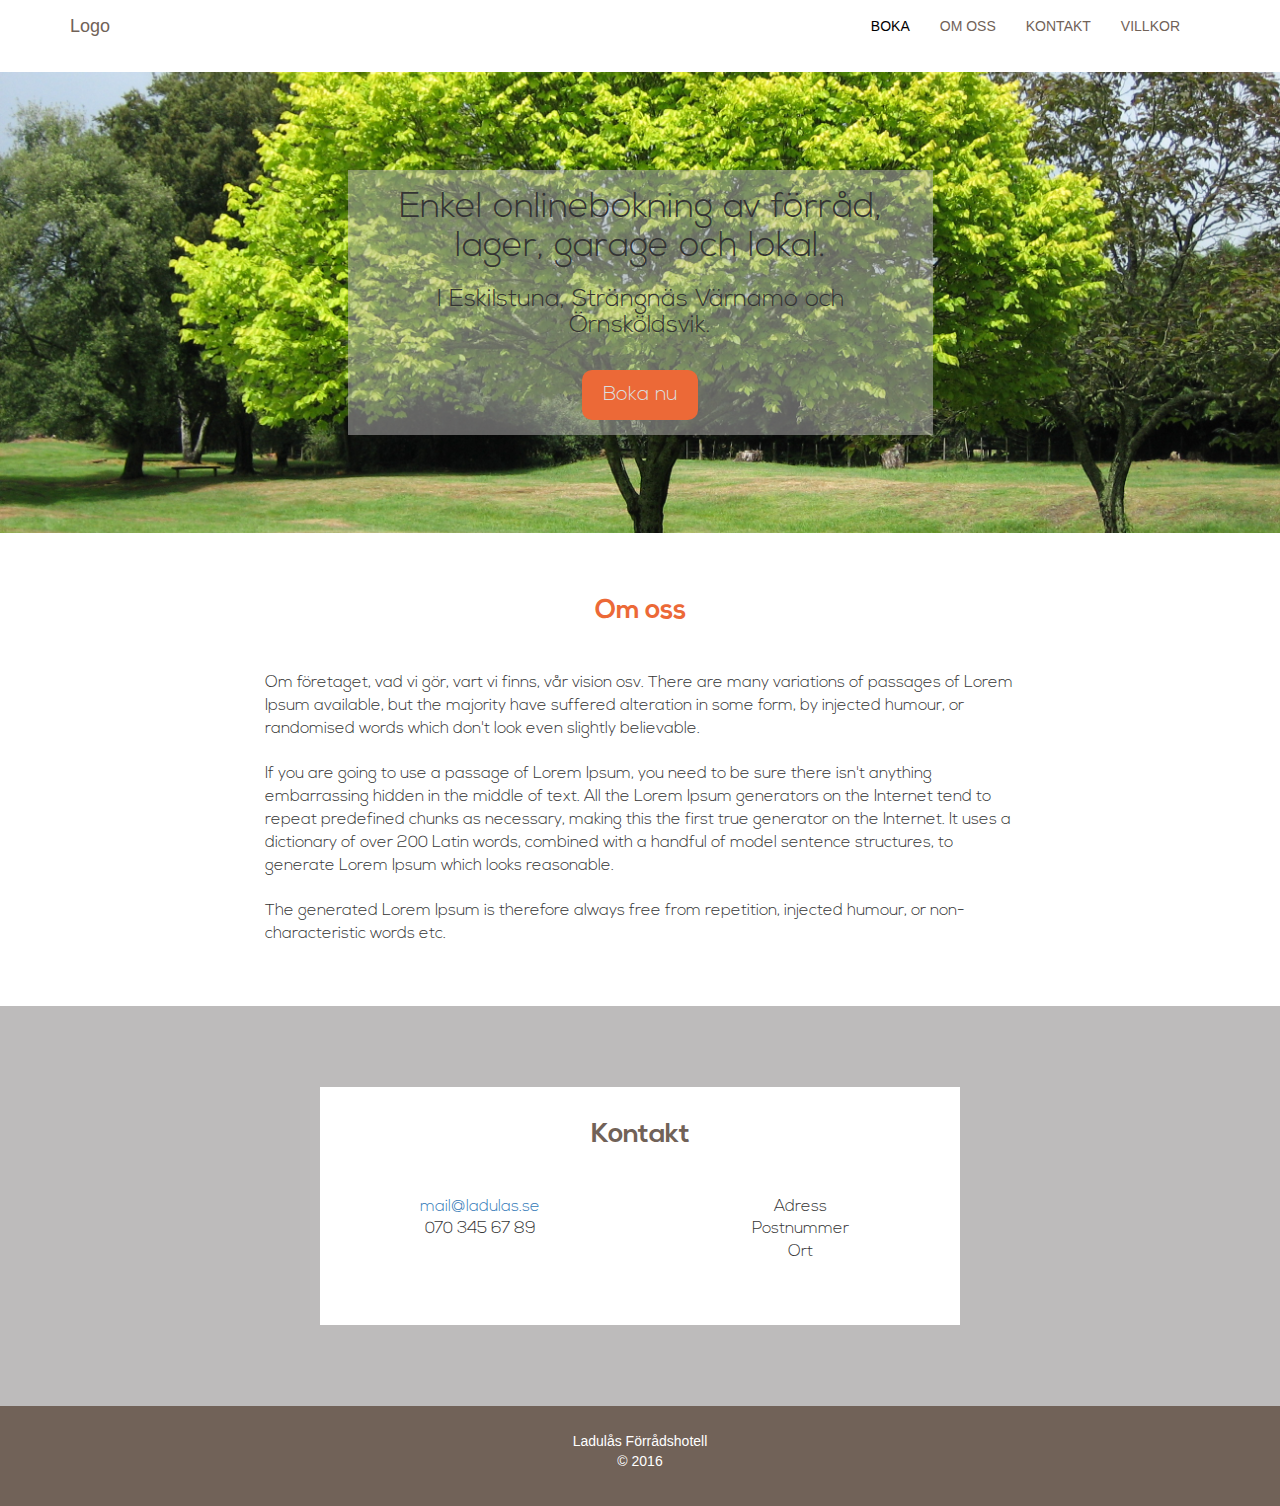
<file: index.html>
<!DOCTYPE html>
<html>
<head>
  <!-- Latest compiled and minified CSS -->
  <link rel="stylesheet" href="http://maxcdn.bootstrapcdn.com/bootstrap/3.3.6/css/bootstrap.min.css">

  <!-- jQuery library -->
  <script src="https://ajax.googleapis.com/ajax/libs/jquery/1.12.0/jquery.min.js"></script>

  <!-- Latest compiled JavaScript -->
  <script src="http://maxcdn.bootstrapcdn.com/bootstrap/3.3.6/js/bootstrap.min.js"></script>

  <!-- <link rel="stylesheet" type="text/css" href="css/bootstrap.css">  asdasd-->
  <link rel="stylesheet" type="text/css" href="css/style.css">

  <script type="text/javascript">
  jQuery(document).ready(function($) {
    $(".scroll").click(function(event) {
    event.preventDefault();
    $('html,body').animate( { scrollTop:$(this.hash).offset().top } , 1000);
    } );
  } );
</script>

  <meta name="viewport" content="width=device-width, initial-scale=1">
  <title>Ladulås Lager</title>

  <meta charset=utf-8 />
  <title>JS Bin</title>
</head>
<body>


<!-- NAVBAR -->
  <nav class="navbar navbar-default">
    <div class="container">
      <div class="navbar-header">
        <button type="button" class="navbar-toggle" data-toggle="collapse" data-target="#myNavbar">
          <span class="icon-bar"></span>
          <span class="icon-bar"></span>
          <span class="icon-bar"></span>                        
        </button>
        <a class="navbar-brand" href="#">Logo</a>
      </div>
      <div class="collapse navbar-collapse navbar-right" id="myNavbar">
        <ul class="nav navbar-nav">
          <li class="active"><a href="lista.html">BOKA</a></li>
          <li><a href="#omoss" class="scroll">OM OSS</a></li>
          <li><a href="#kontakt" class="scroll">KONTAKT</a></li>
          <li><a href="#kontakt" class="scroll">VILLKOR</a></li>
        </ul>
      </div>
    </div>
  </nav>

  <!-- JUMBOTRON -->
  <div class="jumbotron">
    <div class="container">
      <div class="row jumbotronpadda">
        <div class="col-sm-3"></div>
        <div class="col-sm-6 containercolor">
          <h1>Enkel onlinebokning av förråd, lager, garage och lokal.</h1>
          <h3>I Eskilstuna, Strängnäs Värnamo och Örnsköldsvik.</h3>
          <br><p align="center">
          <a href="lista.html" class="btn">Boka nu</a></p>
        </div>
        <div class="col-sm-3"></div>
      </div>
    </div>
  </div>




    <div class="container">
    <div class="row">
      <div class="col-sm-2"></div>
      <div class="col-sm-8">
        <a id="omoss"></a>
        <p align="center" class="rubrikomoss"><b>Om oss</b></p>
        <p class="infotext">Om företaget, vad vi gör, vart vi finns, vår vision osv. There are many variations of passages of
          Lorem Ipsum available, but the majority have suffered alteration in some form, by injected
          humour, or randomised words which don't look even slightly believable.
        <br><br>If you are going to use a passage of Lorem Ipsum, you need to be sure there isn't anything embarrassing
          hidden in the middle of text. All the Lorem Ipsum generators on the Internet tend to
          repeat predefined chunks as necessary, making this the first true generator on the Internet. It uses
          a dictionary of over 200 Latin words, combined with a handful of model sentence structures, to
          generate Lorem Ipsum which looks reasonable.
        <br><br>The generated Lorem Ipsum is therefore always free from repetition, injected humour, or non-characteristic
          words etc.</p></div>
      <div class="col-sm-2"></div>
      </div> 
    </div>

<div class="container-fluid jumbotron2">
<div class="row padda">
   <div class="col-sm-12"></div>
</div>
</div>



<div class="container-fluid jumbotron2">
<div class="row jumbotronpadda">
   <div class="col-sm-3"></div>
      <div class="col-sm-6 containercolor2">
        <a id="kontakt"></a>
        <p align="center" class="rubrikomoss rubrikkontakt"><b>Kontakt</b></p>
        <div class="row">
          <div class="col-sm-6">
           <a href="mailto:mail@ladulas.se"><p class="infotext">mail@ladulas.se</a>
           <br>070 345 67 89</p>
          </div>
           <div class="col-sm-6">
            <p class="infotext">Adress<br>
            Postnummer<br>
            Ort</p>
          </div>
      </div>
      <div class="col-sm-3"></div>
</div>
</div>
</div>

<div class="container-fluid jumbotron2">
<div class="row padda">
   <div class="col-sm-12"></div>
</div>
</div>

</body> 




    <footer class="footer">
      <div class="container">
        <p>Ladulås Förrådshotell<br>© 2016</p>
      </div>
    </footer>


      
</html>
</file>
<file: css/style.css>
@font-face {
    font-family: Nexa;
    src: url('NexaLight.otf') format("opentype");
}

@font-face {
    font-family: Nexa;
    src: url('NexaBold.otf') format("opentype");
    font-weight: bold;
}

.jumbotron {

    position: relative;
    background: #000 url('../images/tree.jpg') center center;
    width: 100%;
    height: 100%;
    background-size: cover;
    overflow: hidden; 
}

.jumbotron h1{
  text-align:center;
  font-family: Nexa;
  font-size: 35px;
}

.jumbotron2{
  text-align:center;
  background-color: #bdbbbb;
  font-family: Nexa;
  font-size: 35px;
}

.jumbotronpadda{
  padding-top: 50px;
  padding-bottom: 50px;
}

.padda{
  padding-top: 15px;
  padding-bottom: 15px;
}


.containercolor{
background: rgb(189, 187, 187); 
    background: rgba(189, 187, 187, .5);
}

.containercolor2{
background-color: #ffffff;
}

h3{
  text-align:center;
  font-family: Nexa;
}

.kontakt{
  background-color: #bdbbbb;
}

.lista{
  background-color: #eae7e3
}

.listbutton{
  width: 100%;
  border-radius: 0px;
  -webkit-border-radius: 10;
  -moz-border-radius: 10;
  font-family: Nexa;
  color: #dbdddd;
  font-size: 20px;
  background: #ec6937;
  padding: 10px 20px 10px 20px;
  text-decoration: none;
  border: none;
}


.rubrikomoss{
  font-family: Nexa;
  font-size: 27px;
  color: #ec6937;
  padding-top: 30px;
}

.rubrikkontakt{
 color: #716258;
}

.infotext{
  font-family: Nexa;
  font-size: 16px;
  padding-top: 30px;
  padding-bottom: 50px;
}

body {
  background-color: #ffffff;
}

.footer {
  background-color: #716258;
  color: #ffffff;
  padding-top: 25px;
  padding-bottom: 25px;
  text-align: center;
}

.topp {
  padding-top: 160px;
}


// Class
.center-block {
  display: block;
  margin-left: auto;
  margin-right: auto;
}

// Usage as a mixin
.element {
  @include center-block;
}

#footer {
  position: relative;
  margin-top: -180px; /* negative value of footer height */
  height: 180px;
  clear:both;
} 

.btn {
  -webkit-border-radius: 10;
  -moz-border-radius: 10;
  border-radius: 10px;
  font-family: Nexa;
  color: #dbdddd;
  font-size: 20px;
  background: #ec6937;
  padding: 10px 20px 10px 20px;
  text-decoration: none;
}

.btn:hover {
  text-decoration: none;
}

.navbar-default {
  background-color: #ffffff;
  border-color: #ffffff;
}

.navbar-foot {
  background-color: #ffffff;
  border-color: #ffffff;
}

.navbar-default .navbar-brand {
  color: #716258;
}
.navbar-default .navbar-brand:hover,
.navbar-default .navbar-brand:focus {
  color: #000000;
}
.navbar-default .navbar-text {
  color: #716258;
}
.navbar-default .navbar-nav > li > a {
  color: #716258;
}
.navbar-default .navbar-nav > li > a:hover,
.navbar-default .navbar-nav > li > a:focus {
  color: #000000;
}
.navbar-default .navbar-nav > .active > a,
.navbar-default .navbar-nav > .active > a:hover,
.navbar-default .navbar-nav > .active > a:focus {
  color: #000000;
  background-color: #ffffff;
}
.navbar-default .navbar-nav > .open > a,
.navbar-default .navbar-nav > .open > a:hover,
.navbar-default .navbar-nav > .open > a:focus {
  color: #000000;
  background-color: #eae7e3;
}
.navbar-default .navbar-toggle {
  border-color: #eae7e3;
}
.navbar-default .navbar-toggle:hover,
.navbar-default .navbar-toggle:focus {
  background-color: #eae7e3;
}
.navbar-default .navbar-toggle .icon-bar {
  background-color: #716258;
}
.navbar-default .navbar-collapse,
.navbar-default .navbar-form {
  border-color: #716258;
}
.navbar-default .navbar-link {
  color: #716258;
}
.navbar-default .navbar-link:hover {
  color: #000000;
}

@media (max-width: 767px) {
  .navbar-default .navbar-nav .open .dropdown-menu > li > a {
    color: #716258;
  }
  .navbar-default .navbar-nav .open .dropdown-menu > li > a:hover,
  .navbar-default .navbar-nav .open .dropdown-menu > li > a:focus {
    color: #000000;
  }
  h1{
    font-size: 26px;
  }
  h3{
    font-size: 18px;
  }
  .navbar-default .navbar-nav .open .dropdown-menu > .active > a,
  .navbar-default .navbar-nav .open .dropdown-menu > .active > a:hover,
  .navbar-default .navbar-nav .open .dropdown-menu > .active > a:focus {
    color: #000000;
    background-color: #eae7e3;
  }
  .topp {
  padding-top: 110px;
  }
  .containercolor{
  background-color: transparent;
  }
  .containercolor2{
  background-color: transparent;
  }
} 

}
</file>
